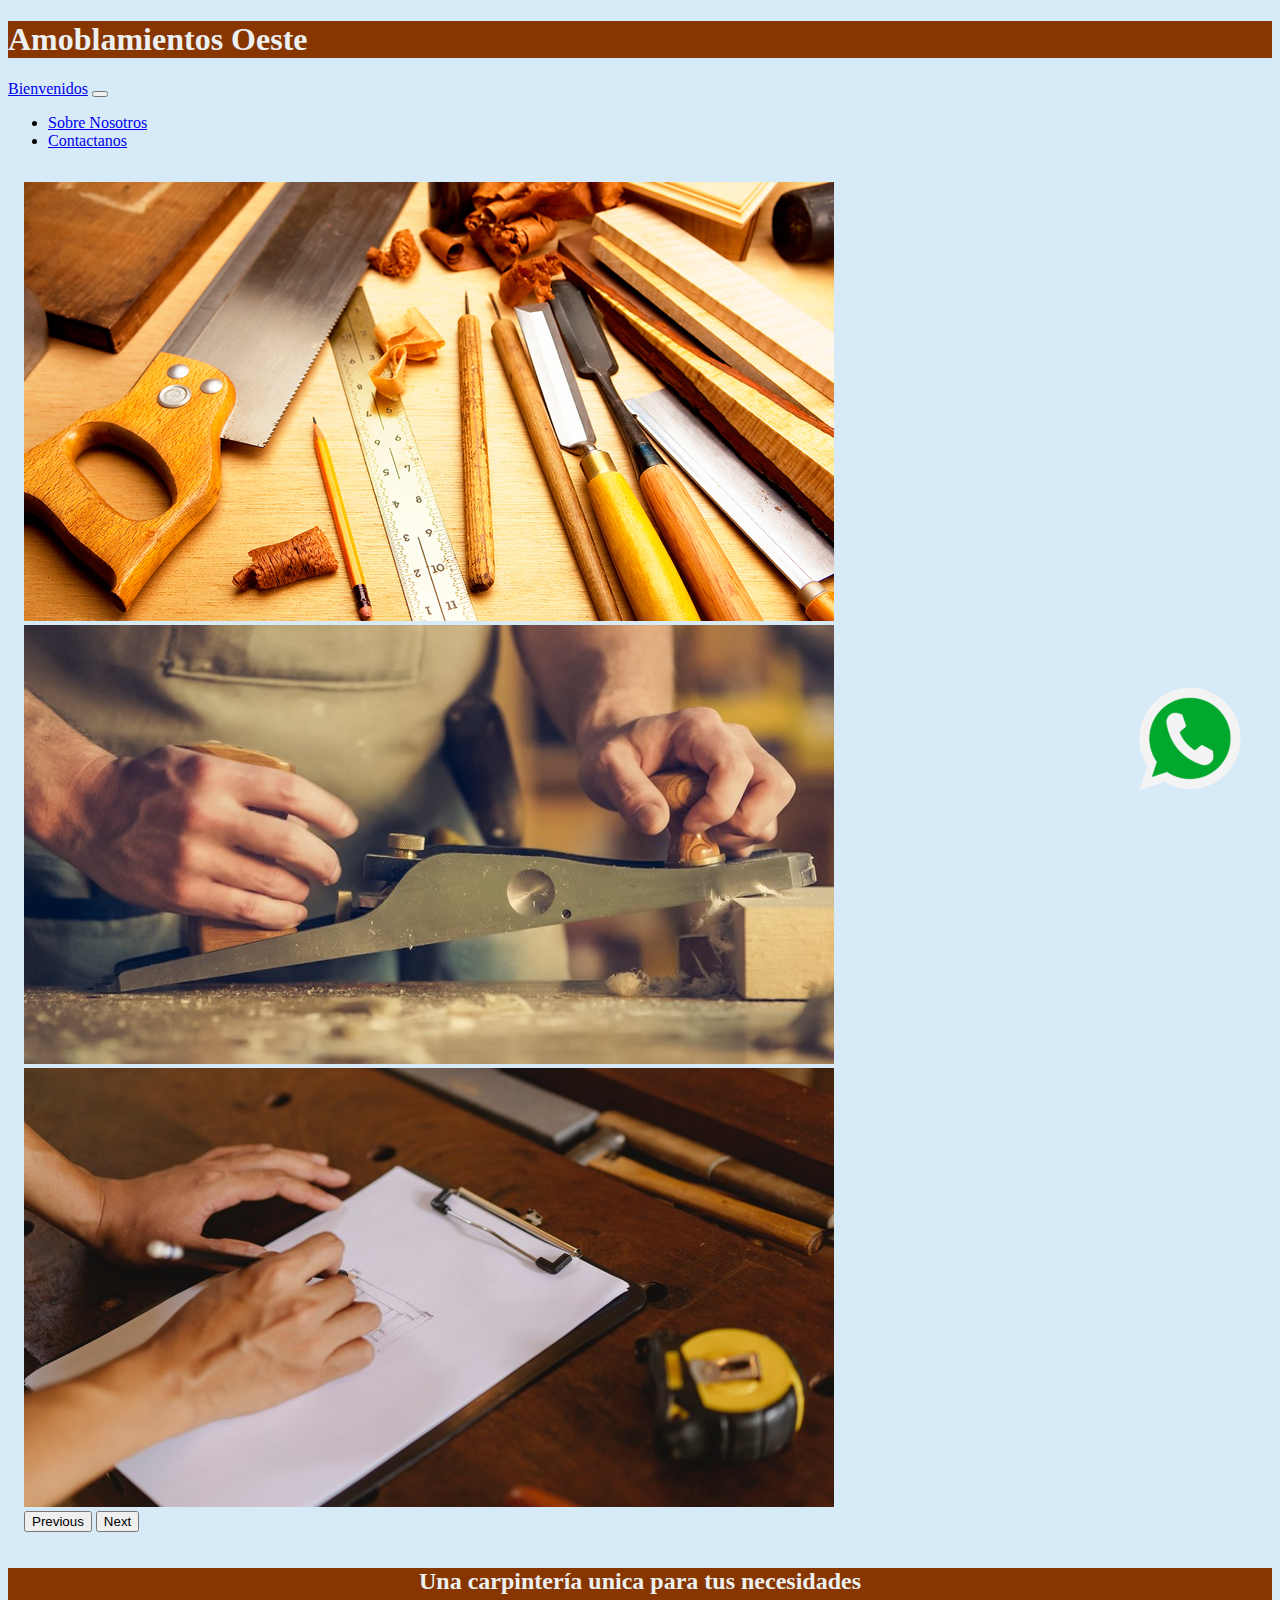
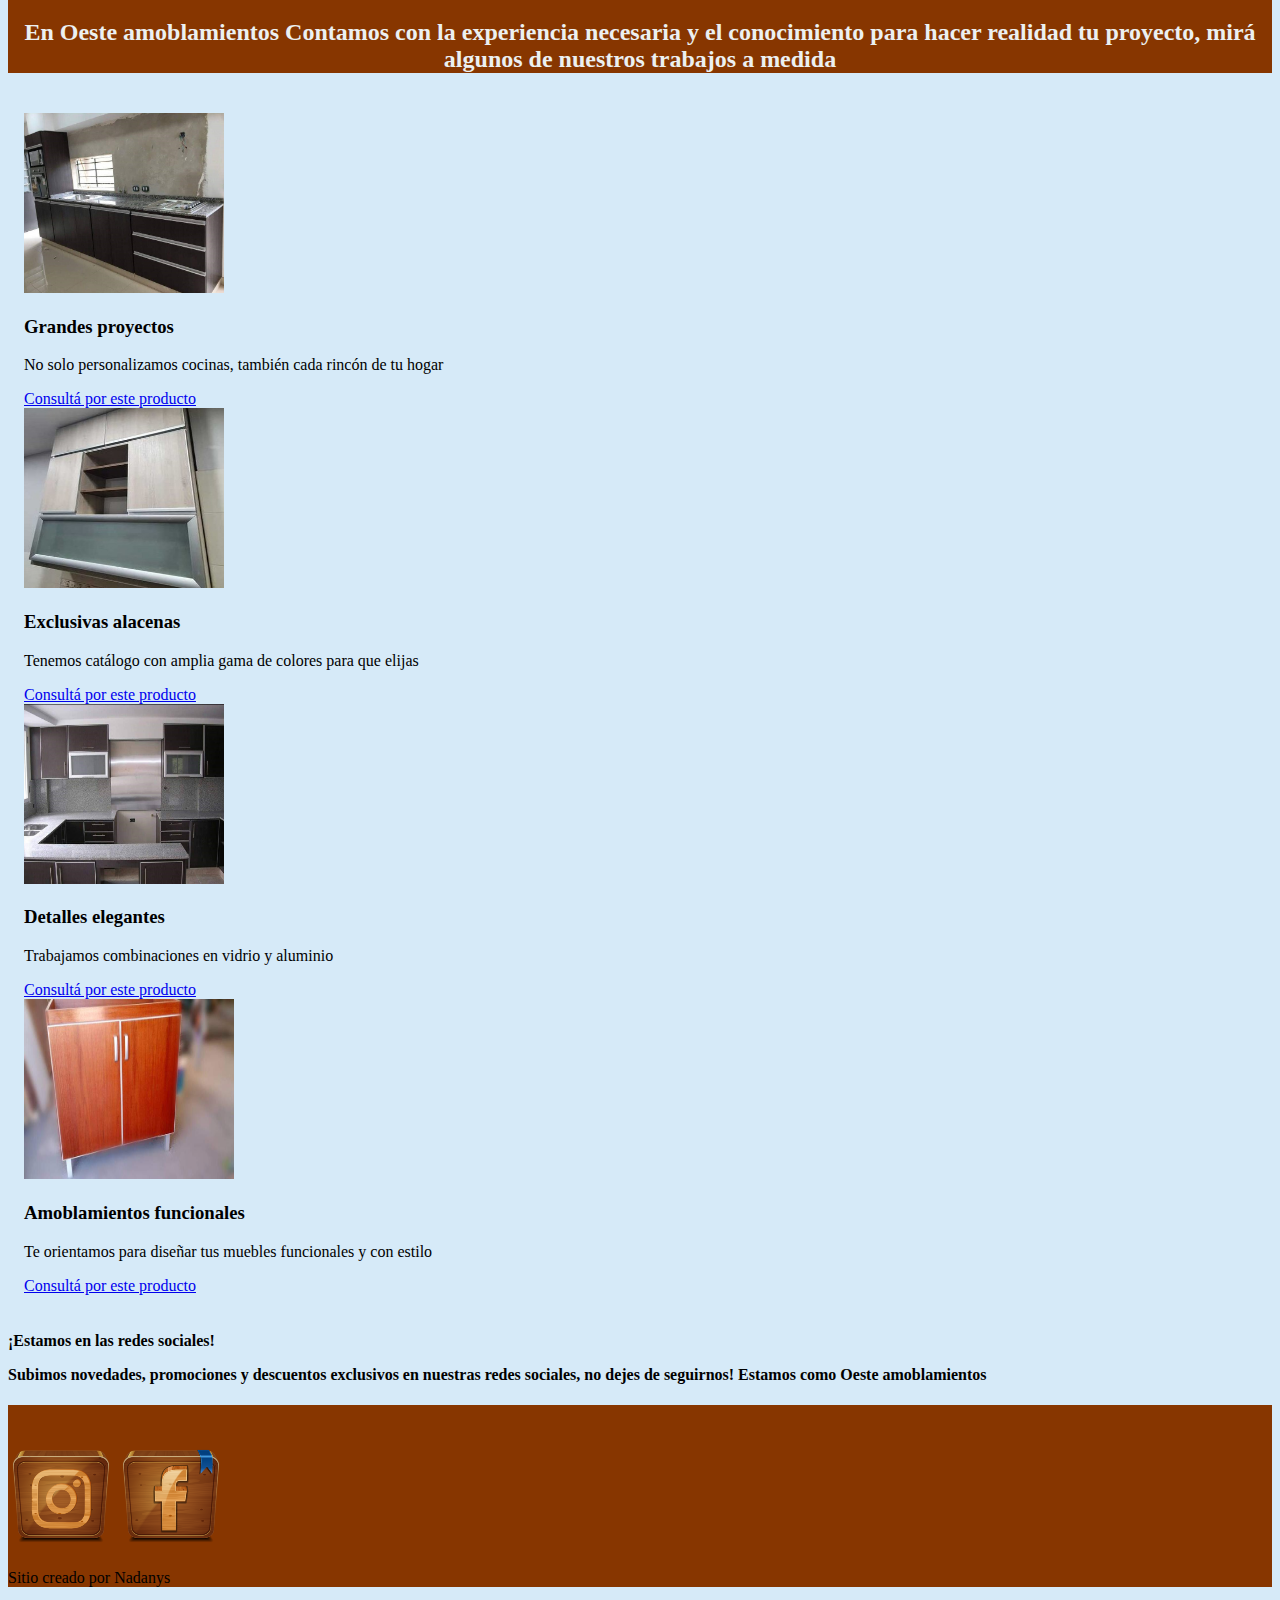
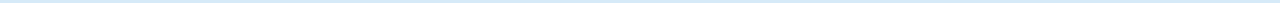
<file: index.html>
<!doctype html>
<html lang="en">
  <head>
    <!-- Required meta tags -->
    <meta charset="utf-8">
    <meta name="viewport" content="width=device-width, initial-scale=1">

    <!-- Bootstrap CSS -->
    <link href="https://cdn.jsdelivr.net/npm/bootstrap@5.1.3/dist/css/bootstrap.min.css" rel="stylesheet" integrity="sha384-1BmE4kWBq78iYhFldvKuhfTAU6auU8tT94WrHftjDbrCEXSU1oBoqyl2QvZ6jIW3" crossorigin="anonymous">
      <link rel="stylesheet" href="./css/Oesteamoblamientos.css">

    <title> Amoblamientos Oeste </title>
  </head>
  <body>
      <header class="container-fluid d-flex">
    <h1 class="w-100 mx-auto text-left pt-10" id=intro>
      <div class="p-10 fs-10 border-top border-5">Amoblamientos Oeste</div></h1>
</header>


  <nav class="navbar navbar-expand-lg navbar-light bg-light">
  <div class="container-fluid" class="header">
    <a class="navbar-brand" href="#">Bienvenidos</a>
    <button class="navbar-toggler" type="" data-bs-toggle="collapse" data-bs-target="#navbarSupportedContent" aria-controls="navbarSupportedContent" aria-expanded="false">
    </button>
    <div class="collapse navbar-collapse" id="navbarSupportedContent">
      <ul class="navbar-nav me-auto mb-2 mb-lg-0">
        <li class="nav-item">
          <a class="nav-link" href="Quienessomos.html" target="_blank">Sobre Nosotros</a>
        </li>
        <li class="nav-item">
          <a class="nav-link" href="Contactanos.html" target="_blank">Contactanos</a>
        </li>
      </ul>
      </div>
    </div>
  </nav>

<section>
  <div class="container">
    <div class="col-md-12">
      <div id="carouselExampleControls" class="carousel slide" data-bs-ride="carousel">
  <div class="carousel-inner">
    <div class="carousel-item active" data-bs-interval="3000">
      <img src="imagenes/Carpinteria1.jpg" class="d-block w-100" alt="...">
    </div>
    <div class="carousel-item" data-bs-interval="3000">
      <img src="imagenes/Carpinteria2.jpeg" class="d-block w-100" alt="...">
    </div>
    <div class="carousel-item" data-bs-interval="3000">
      <img src="imagenes/Carpinteria3.jpeg" class="d-block w-100" alt="...">
    </div>
  </div>
  <button class="carousel-control-prev" type="button" data-bs-target="#carouselExampleControls" data-bs-slide="prev">
    <span class="carousel-control-prev-icon" aria-hidden="true"></span>
    <span class="visually-hidden">Previous</span>
  </button>
  <button class="carousel-control-next" type="button" data-bs-target="#carouselExampleControls" data-bs-slide="next">
    <span class="carousel-control-next-icon" aria-hidden="true"></span>
    <span class="visually-hidden">Next</span>
  </button>
</div>
</section>

<h2 class="w-100 mx-auto text-left pt-12" id=intro>
  <div class="p-7 fs-4 border-top border-4">
  Una carpintería unica para tus necesidades </div>
  <p class="p-3 fs-5">En <span class="text-primary">Oeste amoblamientos</span> Contamos
     con la experiencia necesaria y el conocimiento para hacer realidad tu proyecto, mirá algunos de nuestros trabajos a medida </p>
</h2>

  <aside class="container">
    <div class="row w 100 mx-auto my-6" class="fila">

      <div class="col-sm-12 col-md-6 col-lg-3 " class="responsive">
        <img src="imagenes/im1.jpg" width="200" height="180" class="mueble1">
        <h3 class="fs-5 mt-4 px-4 pb-1">Grandes proyectos</h3>
        <p class="">No solo personalizamos cocinas, también cada rincón de tu hogar</p>
        <a href="Contactanos.html" class= "btn-secondary btn-sm" >Consultá por este producto</a>
    </div>

    <div class="col-sm-12 col-md-6 col-lg-3" class="responsive">
      <img src="imagenes/im2.jpg" width="200" height="180" class="mueble2">
      <h3 class="fs-5 mt-4 px-4 pb-1">Exclusivas alacenas</h3>
      <p class="">Tenemos catálogo con amplia gama de colores para que elijas</p>
      <a href="Contactanos.html" class= "btn-secondary btn-sm">Consultá por este producto</a>
    </div>

  <div class="col-sm-12 col-md-6 col-lg-3 " class="responsive">
    <img src="imagenes/im3.jpg" width="200" height="180" class="mueble3">
    <h3 class="fs-5 mt-4 px-4 pb-1">Detalles elegantes</h3>
    <p class="">Trabajamos combinaciones en  vidrio y aluminio</p>
    <a href="Contactanos.html" class= "btn-secondary btn-sm">Consultá por este producto</a>
  </div>

  <div class="col-sm-12 col-md-6 col-lg-3 " class="responsive">
    <img src="imagenes/im4.jpg" width="210" height="180" class="mueble4">
    <h3 class="fs-5 mt-4 px-4 pb-1">Amoblamientos funcionales</h3>
    <p class="">Te orientamos para diseñar
      tus muebles funcionales y con estilo</p>
      <a href="Contactanos.html" class= "btn-secondary btn-sm">Consultá por este producto</a>
  </div>

</div>
</aside>

  <h4 class="w-75 mx-auto text-left pt-9" id=intro>
    <div class="p-3 fs-4 border-top border-5">¡Estamos en las redes sociales!</div>
    <p class="p-3 fs-6"> Subimos novedades, promociones y descuentos exclusivos en nuestras redes sociales, no dejes de seguirnos! Estamos como <span class="text-primary">Oeste amoblamientos</span></p>
  </h4>

  <footer class= "" id=intro>
  <div class="iconowhatsapp" >
    <a href=" https://wa.me/5491169578165" target="_blank"><img src="imagenes/what.png"></a> </div>

      <div>
          <a class="redes" href="https://instagram.com/" target="_blank"> <img src="imagenes/insta.png"alt=Instagram></a>
          <a class="redes" href="https://facebook.com/" target="_blank"> <img src="imagenes/face.png"alt=Facebook></a>
      </div>
    <p class= "text-right w-100"> Sitio creado por Nadanys</p>

   </footer>


 </body>
 </html>


    <!-- Optional JavaScript; choose one of the two! -->

    <!-- Option 1: Bootstrap Bundle with Popper -->
    <script src="https://cdn.jsdelivr.net/npm/bootstrap@5.1.3/dist/js/bootstrap.bundle.min.js" integrity="sha384-ka7Sk0Gln4gmtz2MlQnikT1wXgYsOg+OMhuP+IlRH9sENBO0LRn5q+8nbTov4+1p" crossorigin="anonymous"></script>

    <!-- Option 2: Separate Popper and Bootstrap JS -->
    <!--
    <script src="https://cdn.jsdelivr.net/npm/@popperjs/core@2.10.2/dist/umd/popper.min.js" integrity="sha384-7+zCNj/IqJ95wo16oMtfsKbZ9ccEh31eOz1HGyDuCQ6wgnyJNSYdrPa03rtR1zdB" crossorigin="anonymous"></script>
    <script src="https://cdn.jsdelivr.net/npm/bootstrap@5.1.3/dist/js/bootstrap.min.js" integrity="sha384-QJHtvGhmr9XOIpI6YVutG+2QOK9T+ZnN4kzFN1RtK3zEFEIsxhlmWl5/YESvpZ13" crossorigin="anonymous"></script>
    -->

  </body>
</html>
</file>
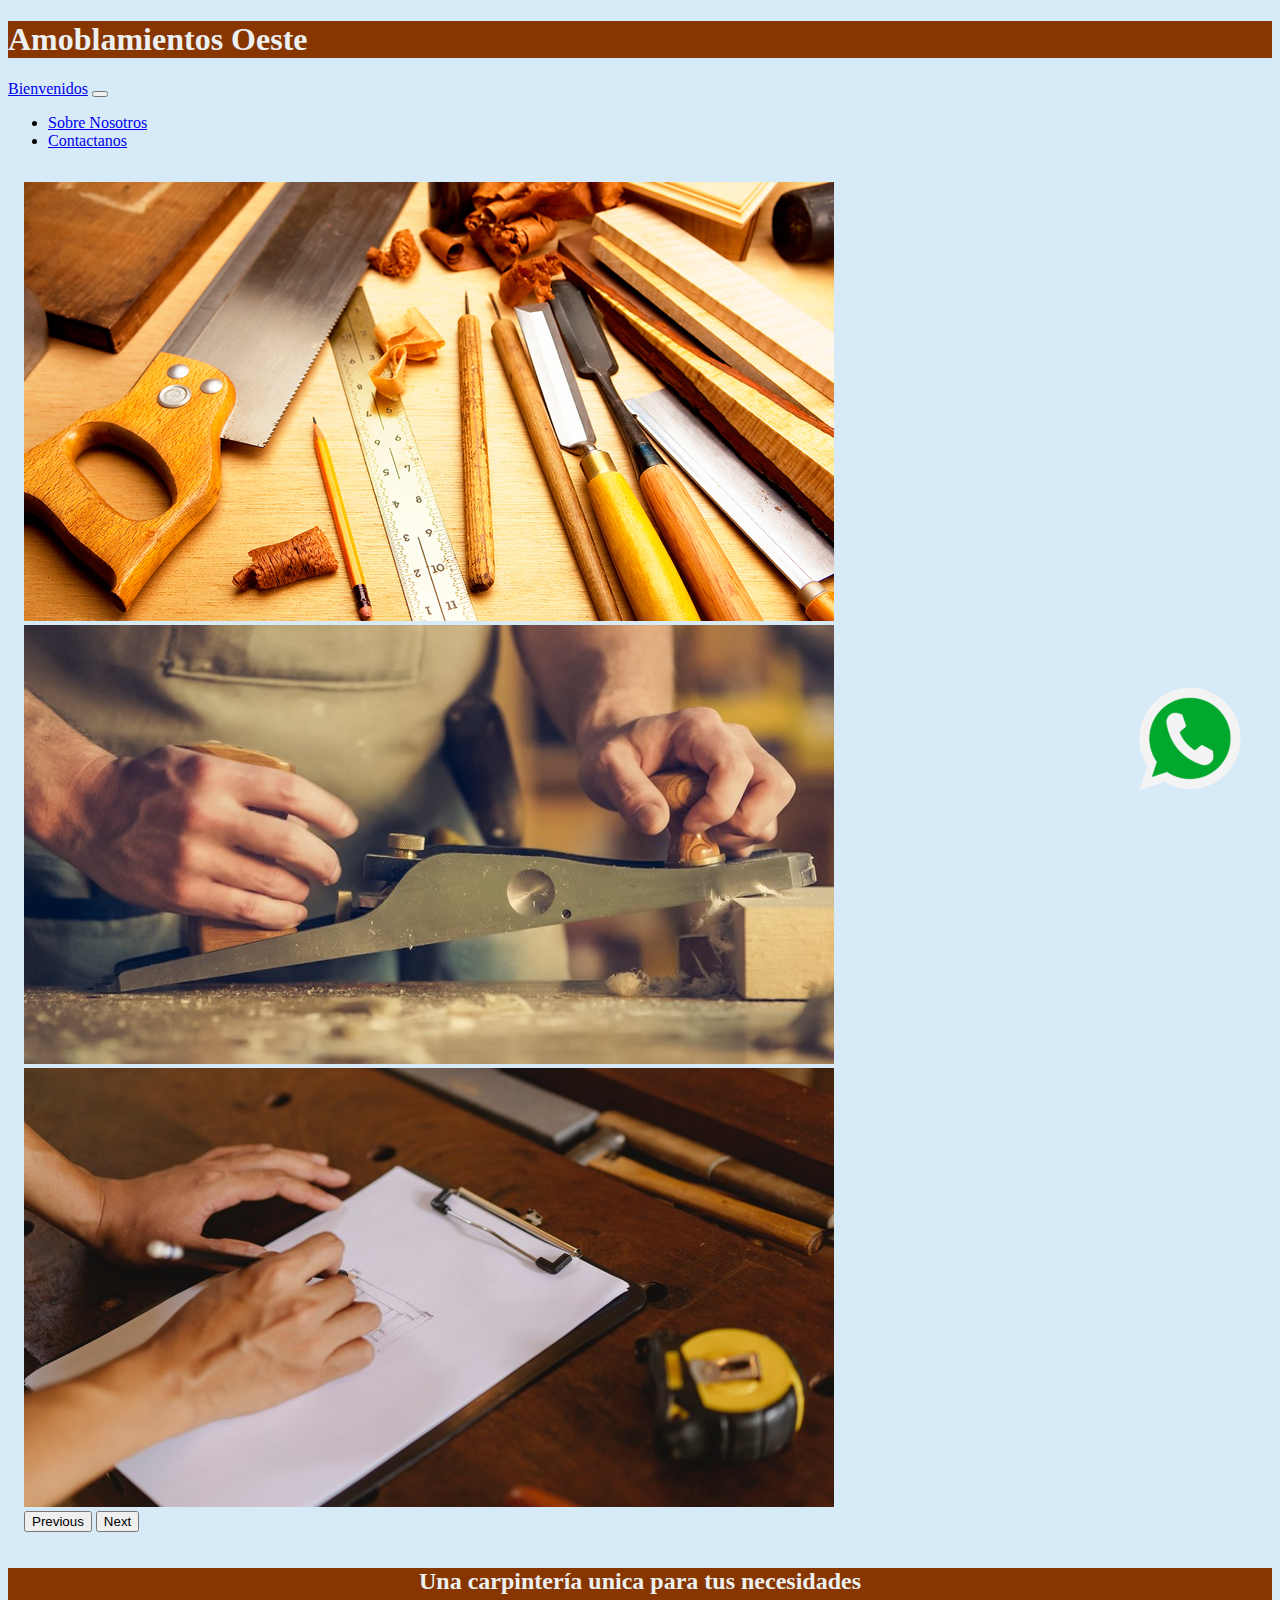
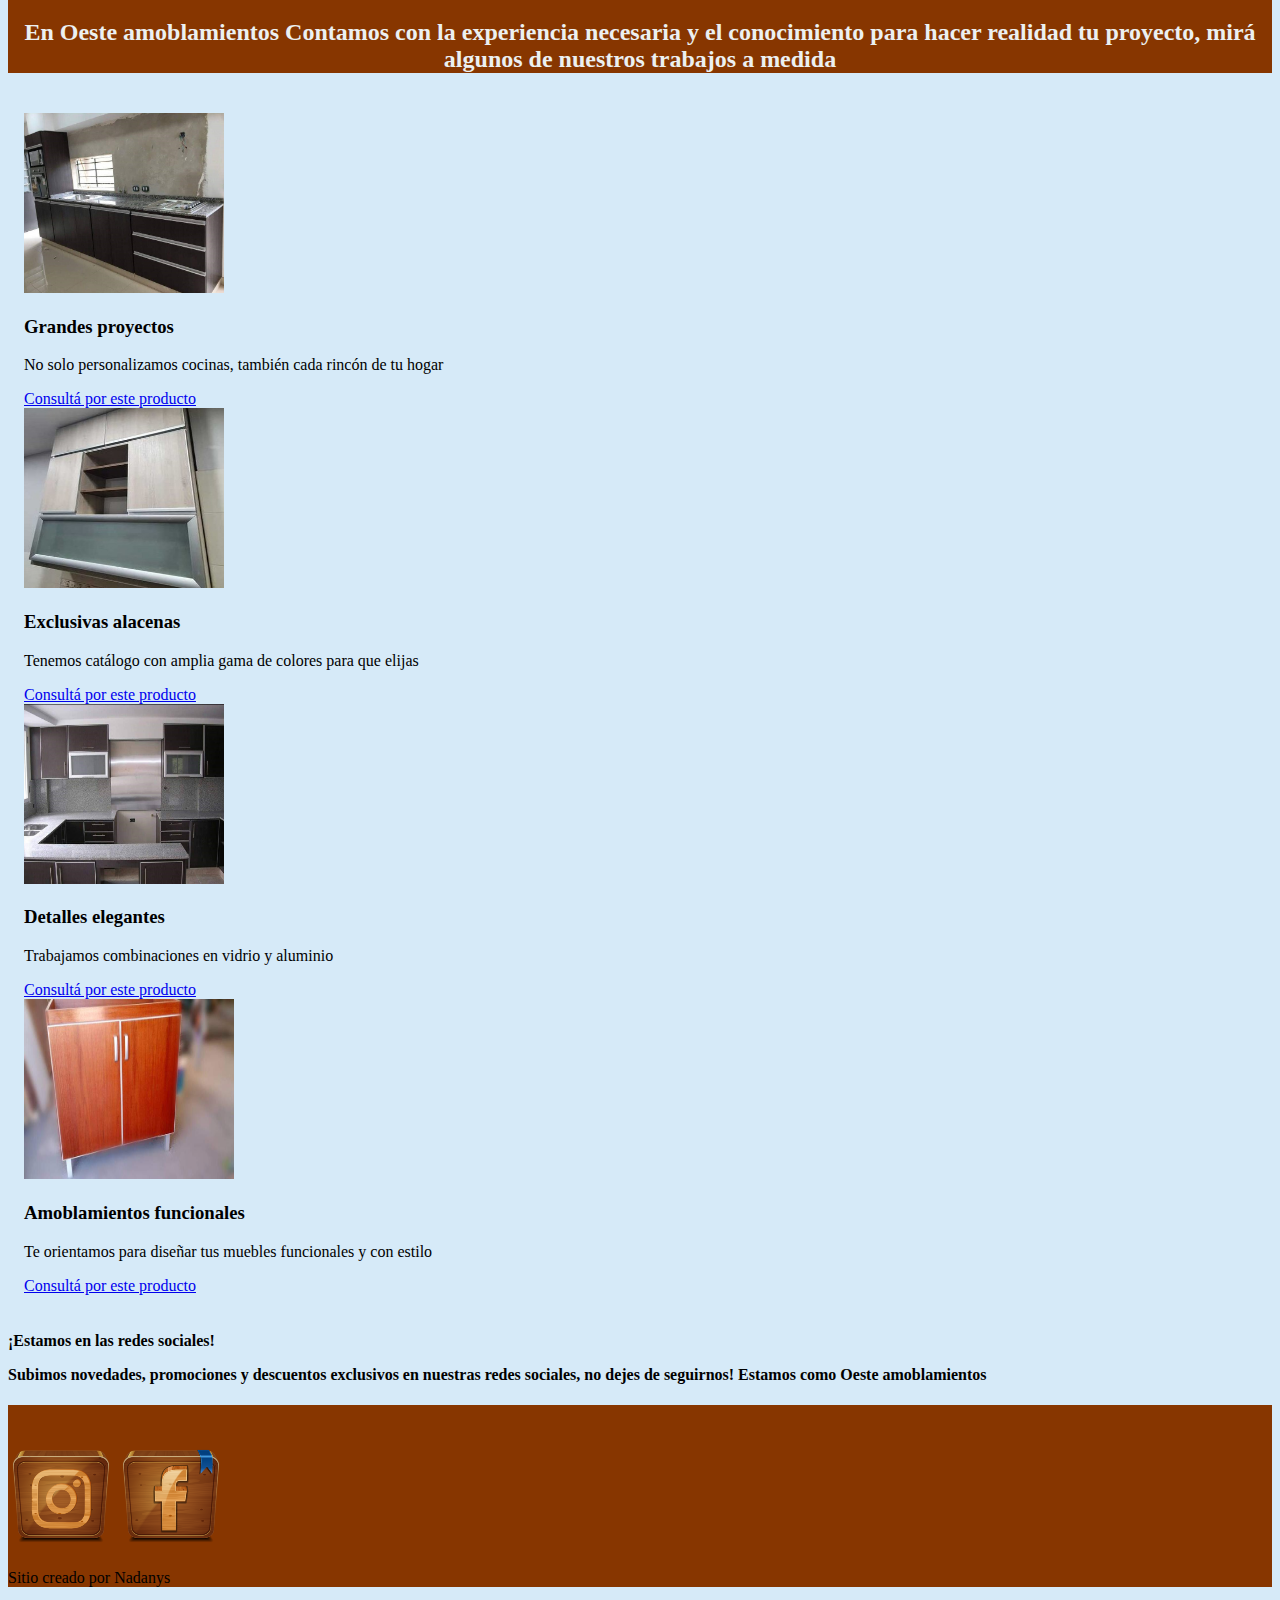
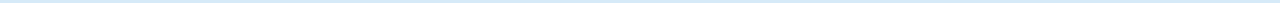
<file: Oesteamoblamientos.html>
<!doctype html>
<html lang="en">
  <head>
    <!-- Required meta tags -->
    <meta charset="utf-8">
    <meta name="viewport" content="width=device-width, initial-scale=1">

    <!-- Bootstrap CSS -->
    <link href="https://cdn.jsdelivr.net/npm/bootstrap@5.1.3/dist/css/bootstrap.min.css" rel="stylesheet" integrity="sha384-1BmE4kWBq78iYhFldvKuhfTAU6auU8tT94WrHftjDbrCEXSU1oBoqyl2QvZ6jIW3" crossorigin="anonymous">
      <link rel="stylesheet" href="./css/Oesteamoblamientos.css">

    <title> Amoblamientos Oeste </title>
  </head>
  <body>
      <header class="container-fluid d-flex">
    <h1 class="w-100 mx-auto text-left pt-10" id=intro>
      <div class="p-10 fs-10 border-top border-5">Amoblamientos Oeste</div></h1>
</header>


  <nav class="navbar navbar-expand-lg navbar-light bg-light">
  <div class="container-fluid" class="header">
    <a class="navbar-brand" href="#">Bienvenidos</a>
    <button class="navbar-toggler" type="" data-bs-toggle="collapse" data-bs-target="#navbarSupportedContent" aria-controls="navbarSupportedContent" aria-expanded="false">
    </button>
    <div class="collapse navbar-collapse" id="navbarSupportedContent">
      <ul class="navbar-nav me-auto mb-2 mb-lg-0">
        <li class="nav-item">
          <a class="nav-link" href="Quienessomos.html" target="_blank">Sobre Nosotros</a>
        </li>
        <li class="nav-item">
          <a class="nav-link" href="Contactanos.html" target="_blank">Contactanos</a>
        </li>
      </ul>
      </div>
    </div>
  </nav>

<section>
  <div class="container">
    <div class="col-md-12">
      <div id="carouselExampleControls" class="carousel slide" data-bs-ride="carousel">
  <div class="carousel-inner">
    <div class="carousel-item active" data-bs-interval="3000">
      <img src="imagenes/Carpinteria1.jpg" class="d-block w-100" alt="...">
    </div>
    <div class="carousel-item" data-bs-interval="3000">
      <img src="imagenes/Carpinteria2.jpeg" class="d-block w-100" alt="...">
    </div>
    <div class="carousel-item" data-bs-interval="3000">
      <img src="imagenes/Carpinteria3.jpeg" class="d-block w-100" alt="...">
    </div>
  </div>
  <button class="carousel-control-prev" type="button" data-bs-target="#carouselExampleControls" data-bs-slide="prev">
    <span class="carousel-control-prev-icon" aria-hidden="true"></span>
    <span class="visually-hidden">Previous</span>
  </button>
  <button class="carousel-control-next" type="button" data-bs-target="#carouselExampleControls" data-bs-slide="next">
    <span class="carousel-control-next-icon" aria-hidden="true"></span>
    <span class="visually-hidden">Next</span>
  </button>
</div>
</section>

<h2 class="w-100 mx-auto text-left pt-12" id=intro>
  <div class="p-7 fs-4 border-top border-4">
  Una carpintería unica para tus necesidades </div>
  <p class="p-3 fs-5">En <span class="text-primary">Oeste amoblamientos</span> Contamos
     con la experiencia necesaria y el conocimiento para hacer realidad tu proyecto, mirá algunos de nuestros trabajos a medida </p>
</h2>

  <aside class="container">
    <div class="row w 100 mx-auto my-6" class="fila">

      <div class="col-sm-12 col-md-6 col-lg-3 " class="responsive">
        <img src="imagenes/im1.jpg" width="200" height="180" class="mueble1">
        <h3 class="fs-5 mt-4 px-4 pb-1">Grandes proyectos</h3>
        <p class="">No solo personalizamos cocinas, también cada rincón de tu hogar</p>
        <a href="Contactanos.html" class= "btn-secondary btn-sm" >Consultá por este producto</a>
    </div>

    <div class="col-sm-12 col-md-6 col-lg-3" class="responsive">
      <img src="imagenes/im2.jpg" width="200" height="180" class="mueble2">
      <h3 class="fs-5 mt-4 px-4 pb-1">Exclusivas alacenas</h3>
      <p class="">Tenemos catálogo con amplia gama de colores para que elijas</p>
      <a href="Contactanos.html" class= "btn-secondary btn-sm">Consultá por este producto</a>
    </div>

  <div class="col-sm-12 col-md-6 col-lg-3 " class="responsive">
    <img src="imagenes/im3.jpg" width="200" height="180" class="mueble3">
    <h3 class="fs-5 mt-4 px-4 pb-1">Detalles elegantes</h3>
    <p class="">Trabajamos combinaciones en  vidrio y aluminio</p>
    <a href="Contactanos.html" class= "btn-secondary btn-sm">Consultá por este producto</a>
  </div>

  <div class="col-sm-12 col-md-6 col-lg-3 " class="responsive">
    <img src="imagenes/im4.jpg" width="210" height="180" class="mueble4">
    <h3 class="fs-5 mt-4 px-4 pb-1">Amoblamientos funcionales</h3>
    <p class="">Te orientamos para diseñar
      tus muebles funcionales y con estilo</p>
      <a href="Contactanos.html" class= "btn-secondary btn-sm">Consultá por este producto</a>
  </div>

</div>
</aside>

  <h4 class="w-75 mx-auto text-left pt-9" id=intro>
    <div class="p-3 fs-4 border-top border-5">¡Estamos en las redes sociales!</div>
    <p class="p-3 fs-6"> Subimos novedades, promociones y descuentos exclusivos en nuestras redes sociales, no dejes de seguirnos! Estamos como <span class="text-primary">Oeste amoblamientos</span></p>
  </h4>

  <footer class= "" id=intro>
  <div class="iconowhatsapp" >
    <a href=" https://wa.me/5491124054000" target="_blank"><img src="imagenes/what.png"></a> </div>

      <div>
          <a class="redes" href="https://instagram.com/" target="_blank"> <img src="imagenes/insta.png"alt=Instagram></a>
          <a class="redes" href="https://facebook.com/" target="_blank"> <img src="imagenes/face.png"alt=Facebook></a>
      </div>
    <p class= "text-right w-100"> Sitio creado por Nadanys</p>

   </footer>


 </body>
 </html>


    <!-- Optional JavaScript; choose one of the two! -->

    <!-- Option 1: Bootstrap Bundle with Popper -->
    <script src="https://cdn.jsdelivr.net/npm/bootstrap@5.1.3/dist/js/bootstrap.bundle.min.js" integrity="sha384-ka7Sk0Gln4gmtz2MlQnikT1wXgYsOg+OMhuP+IlRH9sENBO0LRn5q+8nbTov4+1p" crossorigin="anonymous"></script>

    <!-- Option 2: Separate Popper and Bootstrap JS -->
    <!--
    <script src="https://cdn.jsdelivr.net/npm/@popperjs/core@2.10.2/dist/umd/popper.min.js" integrity="sha384-7+zCNj/IqJ95wo16oMtfsKbZ9ccEh31eOz1HGyDuCQ6wgnyJNSYdrPa03rtR1zdB" crossorigin="anonymous"></script>
    <script src="https://cdn.jsdelivr.net/npm/bootstrap@5.1.3/dist/js/bootstrap.min.js" integrity="sha384-QJHtvGhmr9XOIpI6YVutG+2QOK9T+ZnN4kzFN1RtK3zEFEIsxhlmWl5/YESvpZ13" crossorigin="anonymous"></script>
    -->

  </body>
</html>
</file>
<file: css/Oesteamoblamientos.css>
@media query (max-width:768px){
  #intro{
    width:90% !important;}
    .fila {
      width:100% !important;
      text-align: center; }
}

@media query (max-width:575px){
  .responsive {flex-wrap: wrap;
  justify-content: center !important;}
}

body{ background-color: #D6EAF8;;}

h1 {background-color: #873600 ; color:#ECF0F1;}


h2 {background-color: #873600 ; color:#ECF0F1; text-align: center;}
h2:hover {color: #E8F6F3;}

nav a:hover {border-bottom: 1px solid;}

.container {display: flex; padding: 1rem;}

.carousel-inner img { width: 100%;}


footer { width:100%; margin-top: 1px; background-color: #873600; ;}
.estilosubtitulo{font-family:tahoma; font-size: 2vh ; color: White;}
.iconowhatsapp { position: fixed; top: 75%; right: 2%;}
.redes img { margin-top: 3%; padding: 3px; }
.redes :hover{background-color: #FCF3CF;}
</file>
